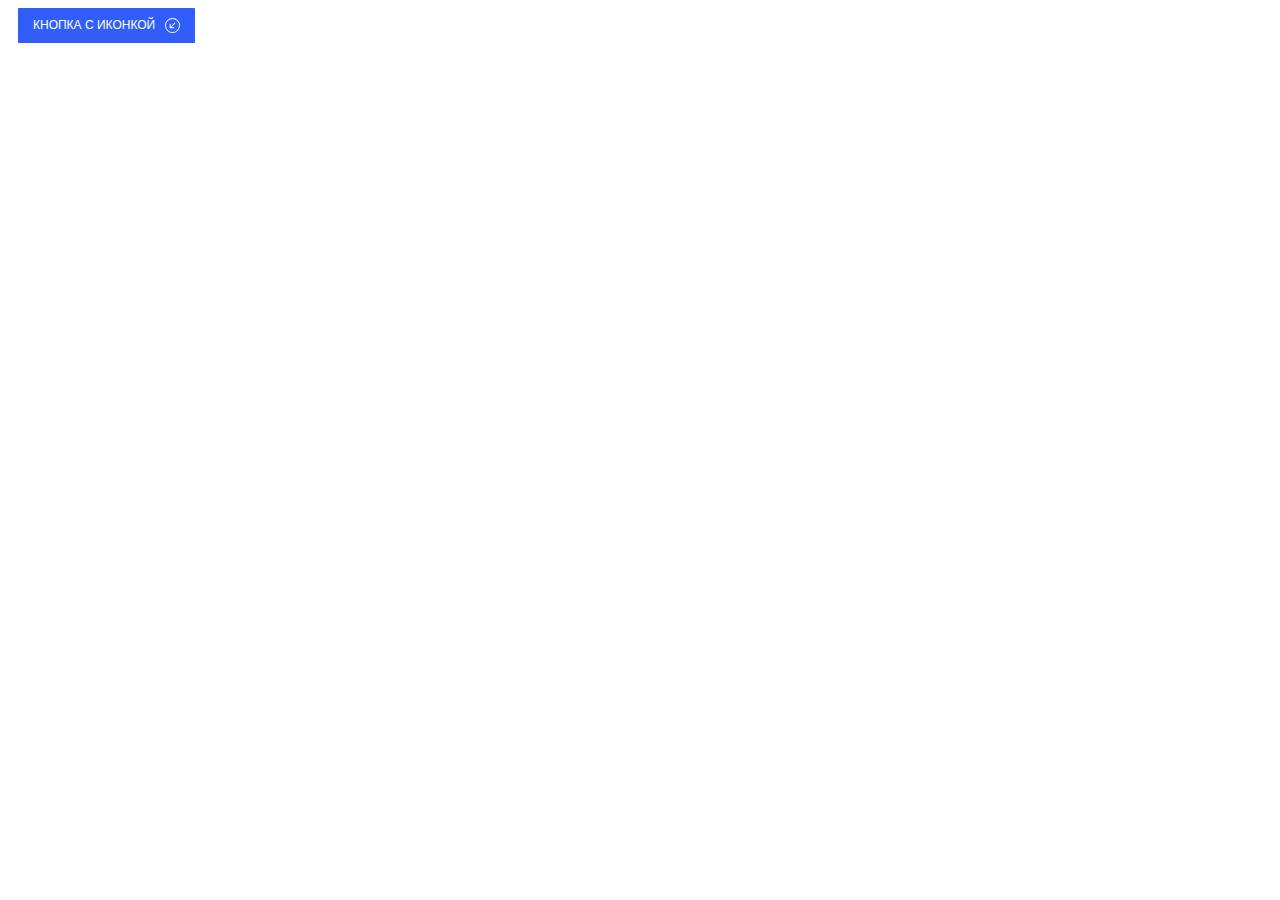
<file: work 10/decision 1/index.html>
<!DOCTYPE html>
<html lang="en">
<head>
    <meta charset="UTF-8">
    <meta http-equiv="X-UA-Compatible" content="IE=edge">
    <meta name="viewport" content="width=device-width, initial-scale=1.0">
    <link rel="stylesheet" href="style.css">
    <title>Document</title>
</head>
<body>
    <div>
        <button class="btn j-btn-test">
            <div class="btn_text">Кнопка с иконкой</div>

            <div class="btn_icon btn_icon_1">
                <svg width="1em" height="1em" viewBox="0 0 16 16" class="bi bi-arrow-down-left-circle"
                    fill="currentColor" xmlns="http://www.w3.org/2000/svg">
                    <path fill-rule="evenodd"
                        d="M8 15A7 7 0 1 0 8 1a7 7 0 0 0 0 14zm0 1A8 8 0 1 0 8 0a8 8 0 0 0 0 16z" />
                    <path fill-rule="evenodd"
                        d="M10.828 5.172a.5.5 0 0 0-.707 0L6.025 9.268V6.5a.5.5 0 0 0-1 0v3.975a.5.5 0 0 0 .5.5H9.5a.5.5 0 0 0 0-1H6.732l4.096-4.096a.5.5 0 0 0 0-.707z" />
                </svg>
            </div>
            <div class="btn_icon btn_icon_2 invis">
                <svg width="1em" height="1em" viewBox="0 0 16 16" class="bi bi-arrow-down-left-circle-fill"
                    fill="currentColor" xmlns="http://www.w3.org/2000/svg">
                    <path fill-rule="evenodd"
                        d="M16 8A8 8 0 1 1 0 8a8 8 0 0 1 16 0zm-5.879-2.828a.5.5 0 1 1 .707.707L6.732 9.975H9.5a.5.5 0 1 1 0 1H5.525a.5.5 0 0 1-.5-.5V6.5a.5.5 0 1 1 1 0v2.768l4.096-4.096z" />
                </svg>
            </div>

        </button>
    </div>
    <script src="scripts.js"></script>
</body>
</html>
</file>
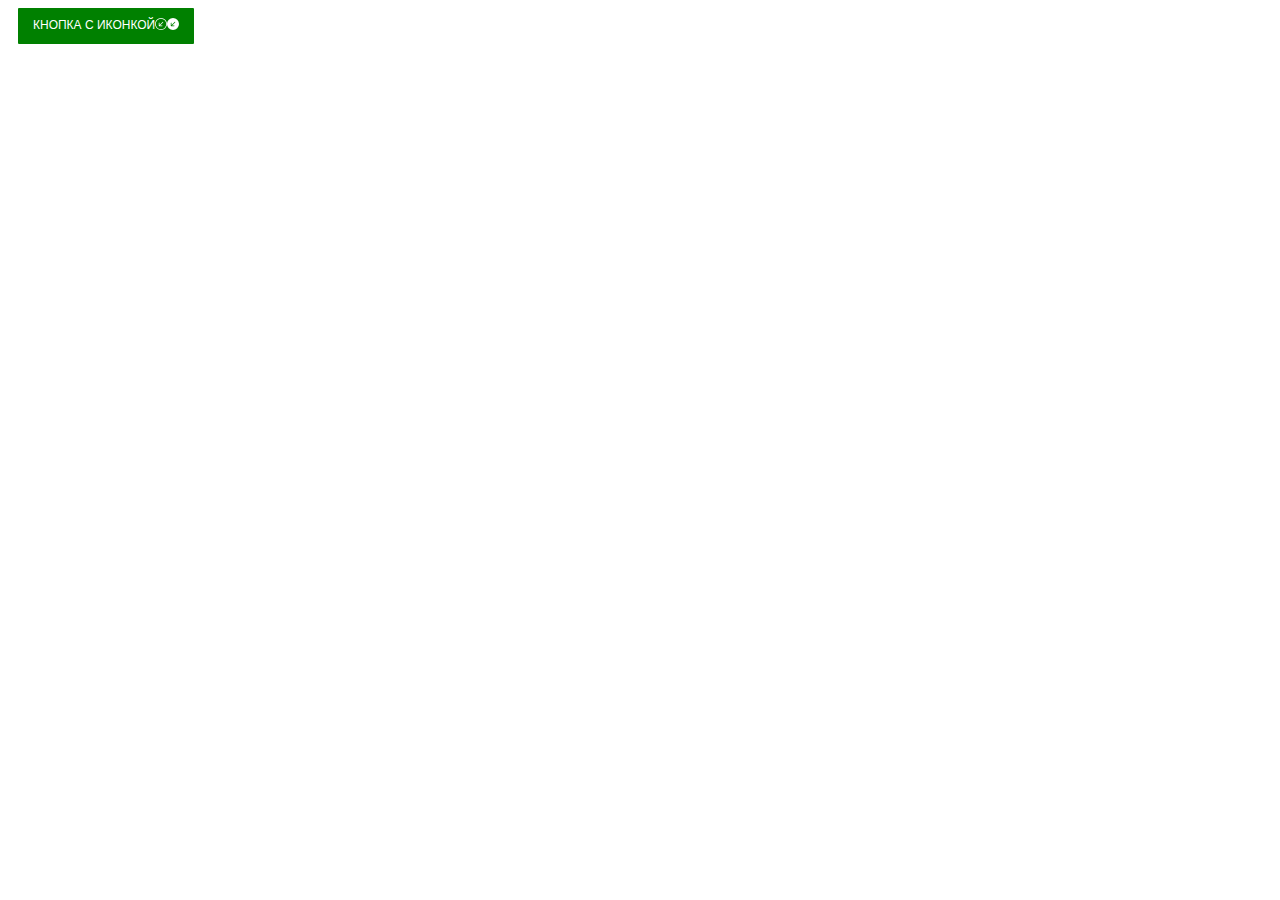
<file: work 10/decision 2/index.html>
<!DOCTYPE html>
<html lang="en">
<head>
    <meta charset="UTF-8">
    <meta http-equiv="X-UA-Compatible" content="IE=edge">
    <meta name="viewport" content="width=device-width, initial-scale=1.0">
    <link rel="stylesheet" href="style.css">
    <title>Document</title>
</head>
<body>
    <div>
        <button class="btn j-btn-test">
            <div class="btn_text">Кнопка с иконкой</div>

            <div class="btn_icon btn_icon_1">
                <svg width="1em" height="1em" viewBox="0 0 16 16" class="bi bi-arrow-down-left-circle"
                    fill="currentColor" xmlns="http://www.w3.org/2000/svg">
                    <path fill-rule="evenodd"
                        d="M8 15A7 7 0 1 0 8 1a7 7 0 0 0 0 14zm0 1A8 8 0 1 0 8 0a8 8 0 0 0 0 16z" />
                    <path fill-rule="evenodd"
                        d="M10.828 5.172a.5.5 0 0 0-.707 0L6.025 9.268V6.5a.5.5 0 0 0-1 0v3.975a.5.5 0 0 0 .5.5H9.5a.5.5 0 0 0 0-1H6.732l4.096-4.096a.5.5 0 0 0 0-.707z" />
                </svg>
            </div>
            <div class="btn_icon btn_icon_2 invis">
                <svg width="1em" height="1em" viewBox="0 0 16 16" class="bi bi-arrow-down-left-circle-fill"
                    fill="currentColor" xmlns="http://www.w3.org/2000/svg">
                    <path fill-rule="evenodd"
                        d="M16 8A8 8 0 1 1 0 8a8 8 0 0 1 16 0zm-5.879-2.828a.5.5 0 1 1 .707.707L6.732 9.975H9.5a.5.5 0 1 1 0 1H5.525a.5.5 0 0 1-.5-.5V6.5a.5.5 0 1 1 1 0v2.768l4.096-4.096z" />
                </svg>
            </div>

        </button>
    </div>

    <script src="scripts.js"></script>
</body>
</html>
</file>
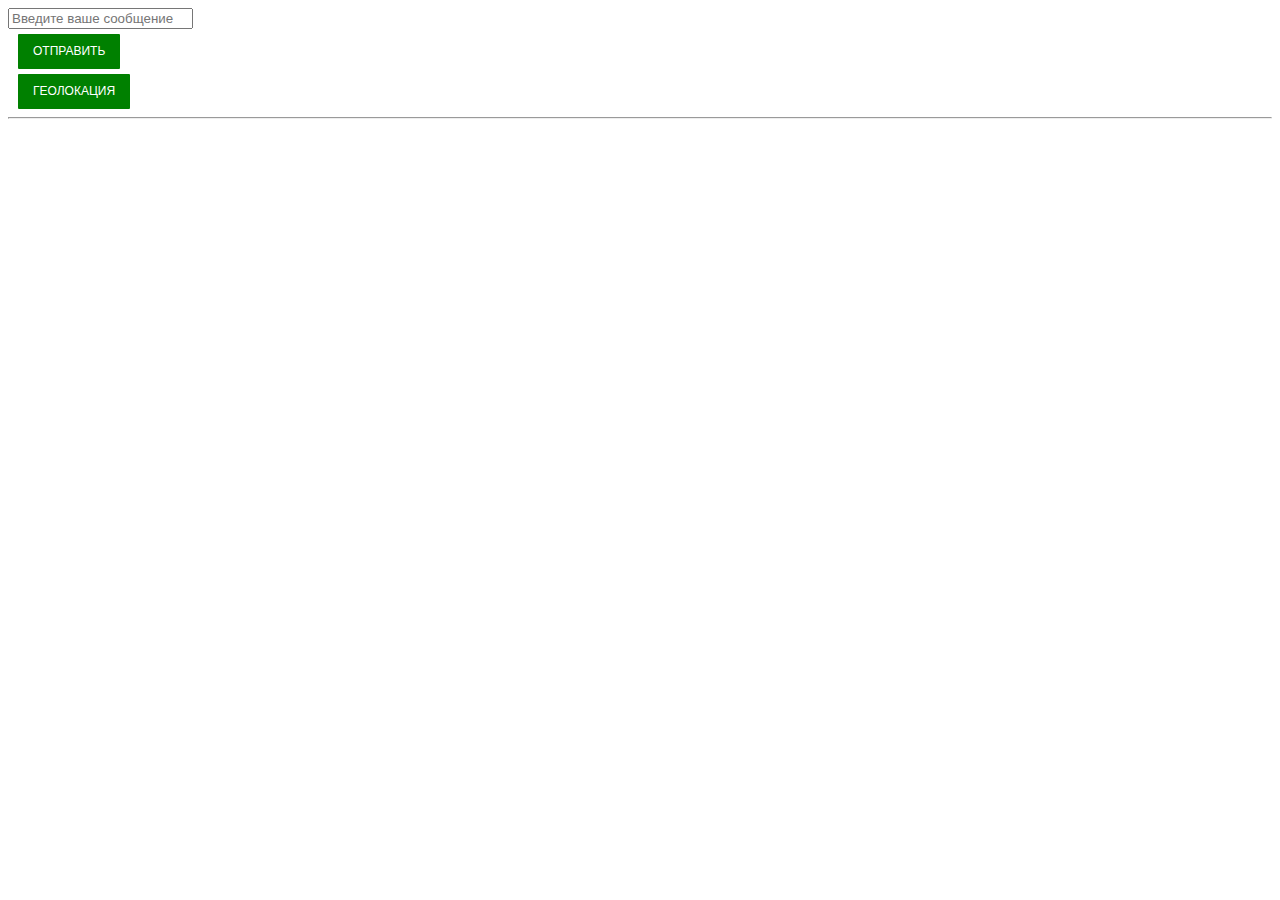
<file: work 10/decision 3/index.html>
<!DOCTYPE html>
<html lang="en">
<head>
    <meta charset="UTF-8">
    <meta http-equiv="X-UA-Compatible" content="IE=edge">
    <meta name="viewport" content="width=device-width, initial-scale=1.0">
    <link rel="stylesheet" href="style.css">
    <title>Document</title>
</head>
<body>
    <div class="chat_window">
        <div class="chat_input_block">
            <input class="chat_input" type="text" placeholder="Введите ваше сообщение">
            <button class="btn btn_sender">Отправить</button>
            <button class="btn btn_geo">Геолокация</button>
        </div>

        <hr class="chat_hr">

        <div class="chat_history"></div>
    </div>

    <script src="scripts.js"></script>
</body>
</html>
</file>
<file: work 10/decision 1/style.css>
.btn {
  padding: 0;
  background-color: transparent;
  border: none;
  outline: none;
  -webkit-tap-highlight-color: transparent;
  box-shadow: none;
  cursor: pointer;

  display: flex;
  margin: 5px 10px;
  padding: 10px 15px;
  border-radius: 1px;
  font-size: 12px;
  line-height: 15px;
  text-transform: uppercase;
  color: white;
  background: #315efb;
  transition: 0.3s;
}

.btn:hover {
  box-shadow: 0px 2px 8px 2px rgba(141, 150, 178, 0.3);
  transform: scale(1.05);
}

.btn_text {
  margin-right: 10px;
}

.btn_icon {
  width: 15px;
  height: 15px;
  font-size: 15px;
}

.invis {
  display: none;
}
</file>
<file: work 10/decision 2/style.css>
.btn {
  padding: 0;
  background-color: transparent;
  border: none;
  outline: none;
  -webkit-tap-highlight-color: transparent;
  box-shadow: none;
  cursor: pointer;

  display: flex;
  margin: 5px 10px;
  padding: 10px 15px;
  border-radius: 1px;
  font-size: 12px;
  line-height: 15px;
  text-transform: uppercase;
  color: white;
  background: green;
  transition: 0.3s;
}

.btn:hover {
  box-shadow: 0px 2px 8px 2px rgba(141, 150, 178, 0.3);
  transform: scale(1.05);
}
</file>
<file: work 10/decision 3/style.css>
.btn {
  padding: 0;
  background-color: transparent;
  border: none;
  outline: none;
  -webkit-tap-highlight-color: transparent;
  box-shadow: none;
  cursor: pointer;

  display: flex;
  margin: 5px 10px;
  padding: 10px 15px;
  border-radius: 1px;
  font-size: 12px;
  line-height: 15px;
  text-transform: uppercase;
  color: white;
  background: green;
  transition: 0.3s;
}

.btn:hover {
  box-shadow: 0px 2px 8px 2px rgba(141, 150, 178, 0.3);
  transform: scale(1.05);
}

.btn_text {
  margin-right: 10px;
}

.btn_icon {
  width: 15px;
  height: 15px;
  font-size: 15px;
}

.invis {
  display: none;
}
</file>
